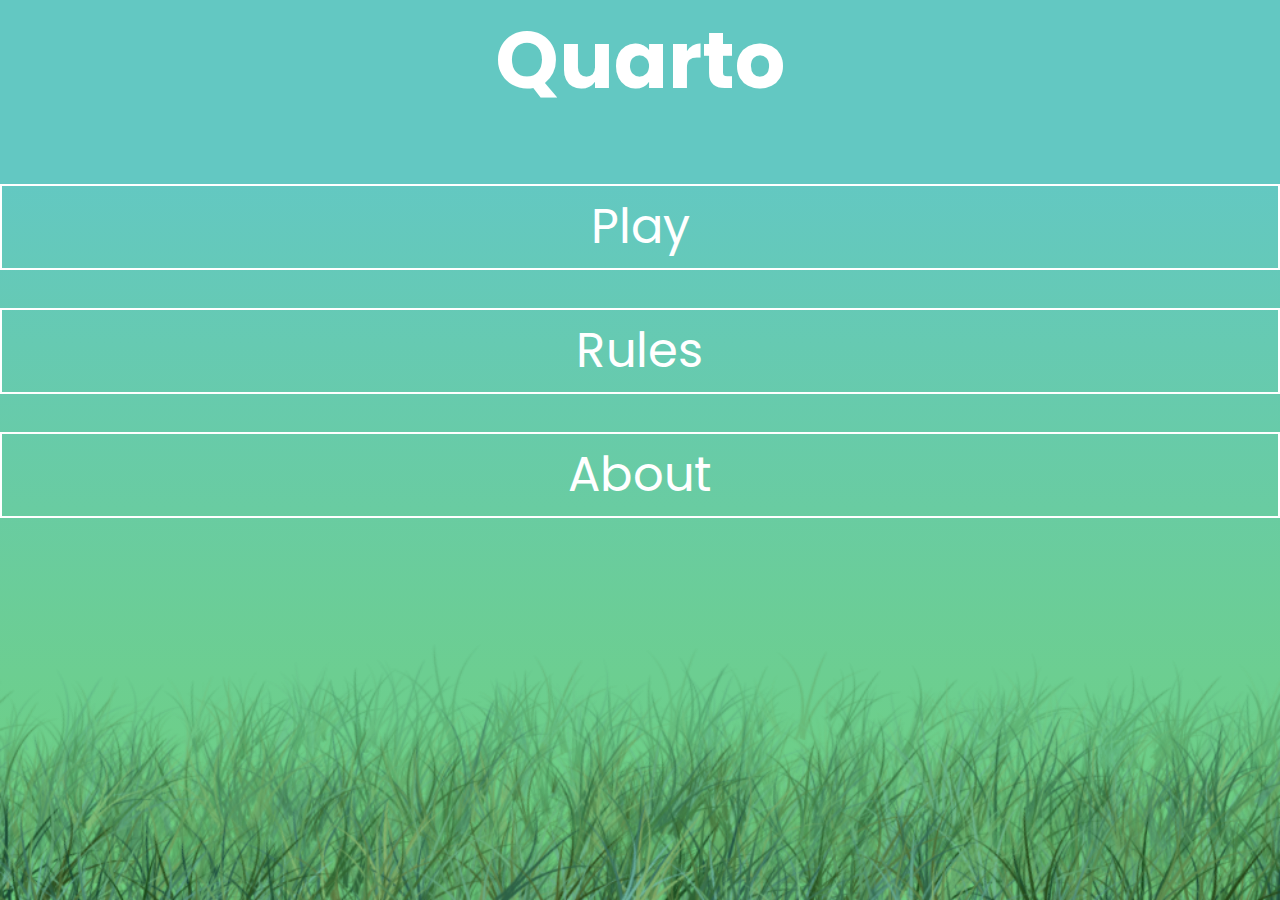
<file: www/index.html>
<!DOCTYPE html>
<html lang="en">
<head>
    <meta charset="UTF-8">
    <meta http-equiv="X-UA-Compatible" content="IE=edge">
    <meta name="viewport" content="width=device-width, initial-scale=1.0">
    <title>Quarto</title>
    <link rel="stylesheet" href="css/main.css">
    <link rel="stylesheet" href="css/all.min.css">
    <script src="js/jquery-3.6.0.min.js"></script>
    <script src="js/app.js"></script>
</head>
<body>
    <div id='maincontent'></div>
</body>
</html>
</file>
<file: www/css/main.css>
@import url("https://fonts.googleapis.com/css2?family=Poppins:ital,wght@0,400;1,600&display=swap");
body, html {
  margin: 0;
  padding: 0;
  height: 100vh;
  background: #6fd081;
  background: url("../images/grass.png") no-repeat, -webkit-gradient(linear, left bottom, left top, color-stop(7%, #6fd081), color-stop(80%, #63c8c2));
  background: url("../images/grass.png") no-repeat, linear-gradient(0deg, #6fd081 7%, #63c8c2 80%);
  background-position: bottom;
  background-size: 100% auto;
  font-family: 'Poppins';
}

* {
  -webkit-box-sizing: border-box;
          box-sizing: border-box;
}

h1, p {
  margin: 0;
  padding: 0;
}

.container {
  position: absolute;
  top: 50%;
  left: 50%;
  -webkit-transform: translate(-50%, -50%);
  transform: translate(-50%, -50%);
}

.title {
  position: relative;
  margin-bottom: 4em;
  text-align: center;
  color: white;
}

.title h1 {
  font-size: 5em;
}

.menu a {
  text-decoration: none;
  display: block;
  margin-bottom: .8em;
  width: 100%;
  background: none;
  border: 2px solid white;
  color: white;
  font-size: 3em;
  text-align: center;
  padding: .1em 4em;
}

.menu a:hover {
  background: rgba(255, 255, 255, 0.2);
}

.user-login {
  text-align: center;
}

.user-login h1 {
  color: white;
  margin-bottom: 1em;
}

.user-login .fa-users {
  font-size: 3.5em;
  color: white;
  margin-bottom: .5em;
}

.user-login .btn-login {
  display: block;
  margin-top: .5em;
  position: relative;
  background: none;
  border: none;
  padding: 0;
  left: 45%;
  cursor: pointer;
}

.user-login .fa-check-circle {
  border-radius: 5em;
  font-size: 3em;
  color: white;
}

.user-login .fa-check-circle:hover {
  background: rgba(255, 255, 255, 0.3);
}

.username-input {
  width: 100%;
  padding: .8em;
  margin-bottom: 1em;
  border-radius: .3em;
  border: 1px solid gray;
  -webkit-box-sizing: border-box;
          box-sizing: border-box;
}

.rules {
  display: block;
  border: 2px solid white;
  padding: .2em 1em;
  color: #F2F2F2;
  height: 60vh;
  overflow-y: scroll;
  border-radius: .5em;
  width: auto;
}

.rules li {
  margin-bottom: .8em;
}

.rules .rules-title {
  text-align: center;
  font-size: 3em;
  margin-bottom: .5em;
}

.btn-home {
  display: block;
  margin-top: .5em;
  position: relative;
  background: none;
  border: none;
  text-align: center;
  padding: .2em .5em;
  top: 5em;
  cursor: pointer;
  text-decoration: none;
}

.btn-home .fa-home {
  border: 2px solid white;
  font-size: 2em;
  color: white;
  padding: .3em;
  border-radius: 5em;
}

.btn-home .fa-home:hover {
  background: rgba(255, 255, 255, 0.3);
}

.ctr {
  left: 0.3em;
}

.about {
  border: 2px solid white;
  border-radius: .5em;
  color: #F2F2F2;
  padding: .2em 1em;
  width: auto;
}

.about h1 {
  margin-bottom: 1em;
  font-size: 2em;
  text-align: center;
}

.about p {
  font-size: 1.3em;
  margin-bottom: .5em;
}

table.board_table, table.board_table th, table.board_table td {
  border: 1px solid black;
  border-collapse: collapse;
}

.flexbox-container table {
  height: 60vh;
  width: 30vw;
}

.flexbox-container table td {
  text-align: center;
  width: 100px;
  height: 14vh;
}

.flexbox-container table img {
  height: auto;
  max-width: 90px;
  padding: .8em .1em;
}

caption {
  color: white;
  font-size: 1.5em;
}

.play-container {
  height: 100vh;
  overflow-y: auto;
}

.play-container p {
  color: white;
  padding-left: 1.5em;
  width: auto;
}

.play-container h1 {
  margin-top: .8em;
  color: white;
  font-size: 1.8em;
  padding-left: .8em;
  width: auto;
}

.play-container h1 .arrow {
  padding-left: .8em;
  margin: 0;
}

.flexbox-container {
  display: -webkit-box;
  display: -ms-flexbox;
  display: flex;
  gap: 20em;
  -webkit-box-orient: horizontal;
  -webkit-box-direction: normal;
      -ms-flex-direction: row;
          flex-direction: row;
}

.board_table, .pieces_table {
  position: relative;
  top: 5vh;
  left: 15vh;
}

.board_table td:hover, .pieces_table td:hover {
  background-color: rgba(255, 255, 255, 0.5);
}

.selectedPiece {
  background-color: rgba(255, 255, 255, 0.5);
  border: 1px solid black;
}

@media only screen and (max-width: 1470px) {
  .flexbox-container {
    gap: 10em;
  }
}

@media only screen and (max-width: 1290px) {
  .flexbox-container {
    gap: 8em;
  }
}

@media only screen and (max-width: 1200px) {
  .flexbox-container {
    gap: 6em;
  }
  .flexbox-container table {
    height: 60vh;
    width: 40vw;
  }
  .flexbox-container table img {
    padding: .4em .1em;
  }
}

@media only screen and (max-width: 1070px) {
  .flexbox-container {
    gap: 5em;
  }
  .board_table, .pieces_table {
    left: 5em;
  }
}

@media only screen and (max-width: 1200px) {
  .rules {
    width: 60vw;
    height: 60vh;
  }
}

@media only screen and (max-width: 900px) {
  .flexbox-container {
    -webkit-box-orient: vertical;
    -webkit-box-direction: normal;
        -ms-flex-direction: column;
            flex-direction: column;
  }
  .flexbox-container table {
    height: 60vh;
    width: 80vw;
  }
}

@media only screen and (max-width: 768px) {
  .rules {
    width: 85vw;
    height: 80vh;
  }
  .rules .rules-title {
    margin-bottom: .8em;
  }
  .btn-home {
    top: 1em;
  }
  .menu a {
    font-size: 2em;
  }
}

@media only screen and (max-width: 600px) {
  .about {
    width: 70vw;
  }
}

@media only screen and (max-width: 530px) {
  .board_table, .pieces_table {
    left: 1em;
  }
  .flexbox-container table {
    height: 60vh;
    width: 92vw;
  }
}

@media only screen and (max-width: 375px) {
  .board_table, .pieces_table {
    left: .3em;
  }
  .board_table img, .pieces_table img {
    height: auto;
    max-width: 80px;
  }
  .menu a {
    font-size: 1.5em;
  }
}
/*# sourceMappingURL=main.css.map */
</file>
